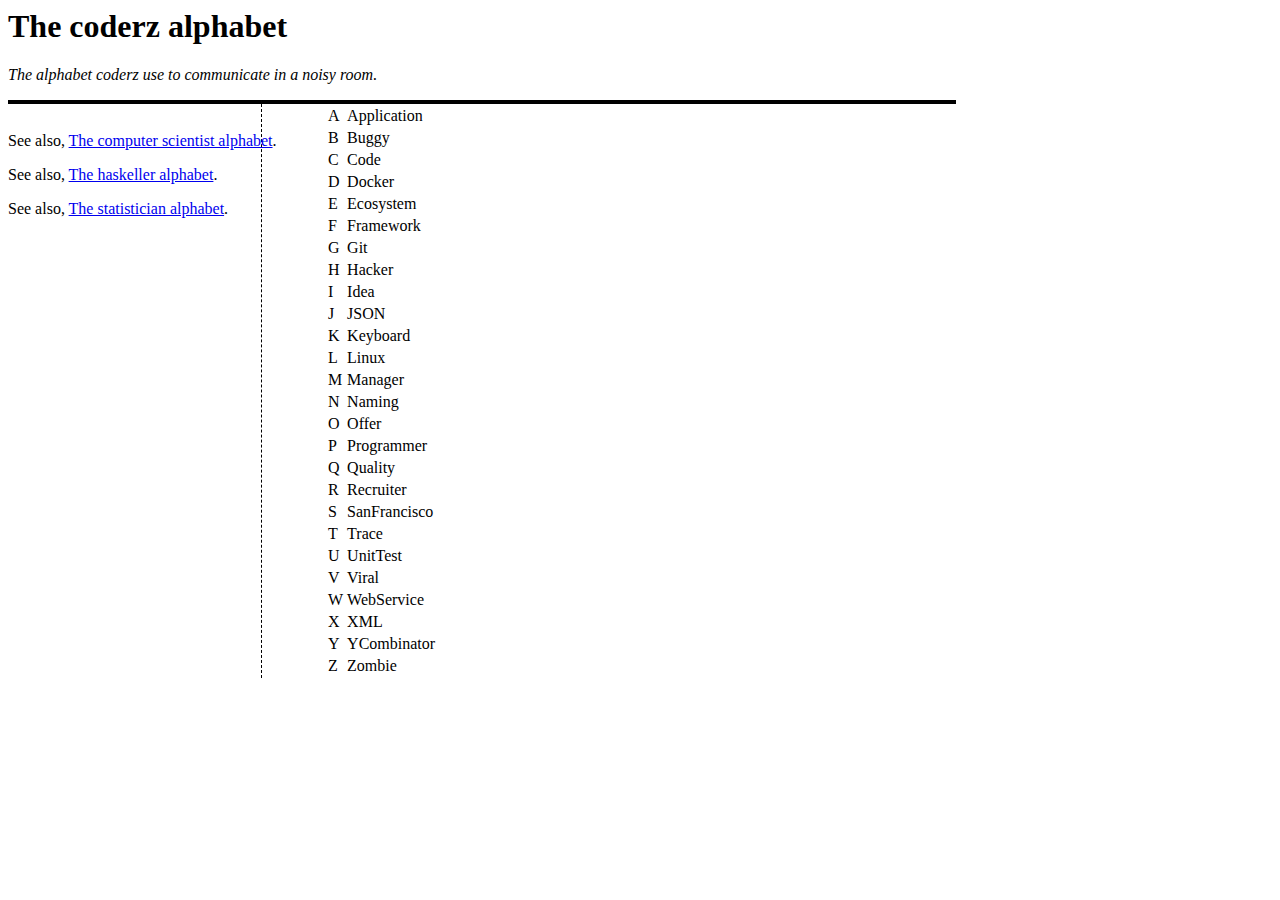
<file: blog/coderz-alphabet.html>
<html><head>
		<meta http-equiv="Content-Type" content="text/html; charset=UTF-8">
		<title>Coderz alphabet</title>
		<style>#heading {width:75%; margin:0%; padding:0%;border-bottom: 4px solid black}
			#sidebar{float:left; padding-top: 1em}
			.todo{background-color:red}
			.nospam{display:none}
			h2 {background-image:url(pics/dot.png); background-repeat:no-repeat; padding-left:18px}
			#main {width:50%; margin-left: 20%; padding-left:5%; border-left: 1px dashed black}
			.didascalie{font-style:italic}
			a img{border:none}
			.code{font-family:monospace; background-color: #aaaaaa; font-weight:bold; padding-left:1em; border-color:red; border-style:solid; border-width:1px}
		</style>
		</head><body>
		<div id="heading">
			<h1>The coderz alphabet</h1>
			<p class="didascalie">The alphabet coderz use to communicate in a noisy room.</p>
			<div id="sidebar">
				<p>See also, <a href="computer-scientist-alphabet.html">The computer scientist alphabet</a>. </p>
				<p>See also, <a href="haskeller-alphabet.html">The haskeller alphabet</a>. </p>
				<p>See also, <a href="statistician-alphabet.html">The statistician alphabet</a>. </p>
			</div>
		</div>
		<div id="main">
		<table>
			<tr><td>A</td><td>Application</td></tr>
			<tr><td>B</td><td>Buggy</td></tr>
			<tr><td>C</td><td>Code</td></tr>
			<tr><td>D</td><td>Docker</td></tr>
			<tr><td>E</td><td>Ecosystem</td></tr>
			<tr><td>F</td><td>Framework</td></tr>
			<tr><td>G</td><td>Git</td></tr>
			<tr><td>H</td><td>Hacker</td></tr>
			<tr><td>I</td><td>Idea</td></tr>
			<tr><td>J</td><td>JSON</td></tr>
			<tr><td>K</td><td>Keyboard</td></tr>
			<tr><td>L</td><td>Linux</td></tr>
			<tr><td>M</td><td>Manager</td></tr>
			<tr><td>N</td><td>Naming</td></tr>
			<tr><td>O</td><td>Offer</td></tr>
			<tr><td>P</td><td>Programmer</td></tr>
			<tr><td>Q</td><td>Quality</td></tr>
			<tr><td>R</td><td>Recruiter</td></tr>
			<tr><td>S</td><td>SanFrancisco<td></tr>
			<tr><td>T</td><td>Trace</td></tr>
			<tr><td>U</td><td>UnitTest</td></tr>
			<tr><td>V</td><td>Viral</td></tr>
			<tr><td>W</td><td>WebService<td></tr>
			<tr><td>X</td><td>XML<td></tr>
			<tr><td>Y</td><td>YCombinator<td></tr>
			<tr><td>Z</td><td>Zombie</td></tr>
		</table>
		</div>
</body></html>
</file>
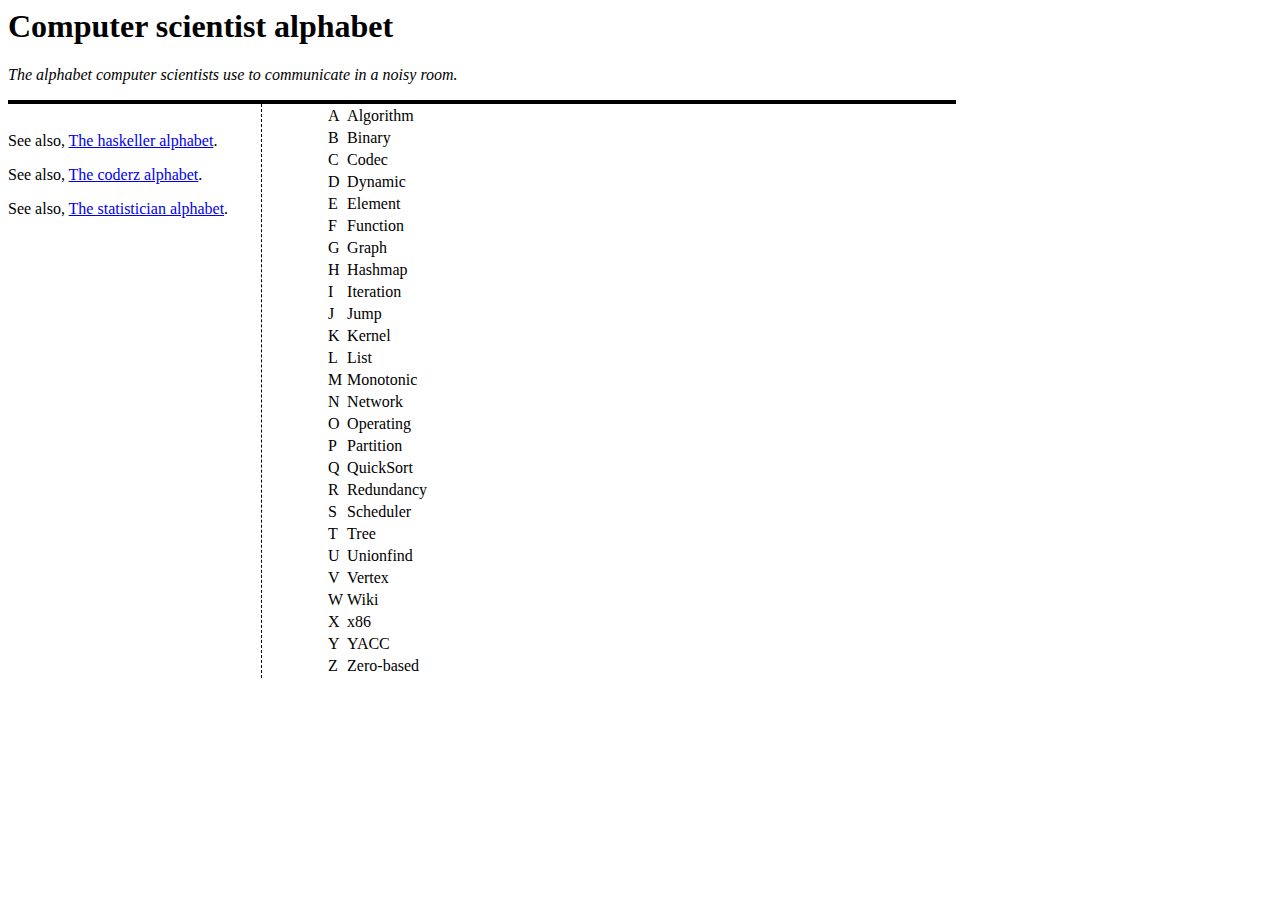
<file: blog/computer-scientist-alphabet.html>
<html><head>
		<meta http-equiv="Content-Type" content="text/html; charset=UTF-8">
		<title>Computer scientist alphabet</title>
		<style>#heading {width:75%; margin:0%; padding:0%;border-bottom: 4px solid black}
			#sidebar{float:left; padding-top: 1em}
			.todo{background-color:red}
			.nospam{display:none}
			h2 {background-image:url(pics/dot.png); background-repeat:no-repeat; padding-left:18px}
			#main {width:50%; margin-left: 20%; padding-left:5%; border-left: 1px dashed black}
			.didascalie{font-style:italic}
			a img{border:none}
			.code{font-family:monospace; background-color: #aaaaaa; font-weight:bold; padding-left:1em; border-color:red; border-style:solid; border-width:1px}
		</style>
		</head><body>
		<div id="heading">
			<h1>Computer scientist alphabet</h1>
			<p class="didascalie">The alphabet computer scientists use to communicate in a noisy room.</p>
			<div id="sidebar">
				<p>See also, <a href="haskeller-alphabet.html">The haskeller alphabet</a>. </p>
				<p>See also, <a href="coderz-alphabet.html">The coderz alphabet</a>. </p>
				<p>See also, <a href="statistician-alphabet.html">The statistician alphabet</a>. </p>
			</div>
		</div>
		<div id="main">
		<table>
			<tr><td>A</td><td>Algorithm</td></tr>
			<tr><td>B</td><td>Binary</td></tr>
			<tr><td>C</td><td>Codec</td></tr>
			<tr><td>D</td><td>Dynamic</td></tr>
			<tr><td>E</td><td>Element</td></tr>
			<tr><td>F</td><td>Function</td></tr>
			<tr><td>G</td><td>Graph</td></tr>
			<tr><td>H</td><td>Hashmap</td></tr>
			<tr><td>I</td><td>Iteration</td></tr>
			<tr><td>J</td><td>Jump</td></tr>
			<tr><td>K</td><td>Kernel</td></tr>
			<tr><td>L</td><td>List</td></tr>
			<tr><td>M</td><td>Monotonic</td></tr>
			<tr><td>N</td><td>Network</td></tr>
			<tr><td>O</td><td>Operating</td></tr>
			<tr><td>P</td><td>Partition</td></tr>
			<tr><td>Q</td><td>QuickSort</td></tr>
			<tr><td>R</td><td>Redundancy</td></tr>
			<tr><td>S</td><td>Scheduler</td></tr>
			<tr><td>T</td><td>Tree<td></tr>
			<tr><td>U</td><td>Unionfind</td></tr>
			<tr><td>V</td><td>Vertex<td></tr>
			<tr><td>W</td><td>Wiki</td></tr>
			<tr><td>X</td><td>x86<td></tr>
			<tr><td>Y</td><td>YACC<td></tr>
			<tr><td>Z</td><td>Zero-based</td></tr>
		</table>
		</div>
</body></html>
</file>
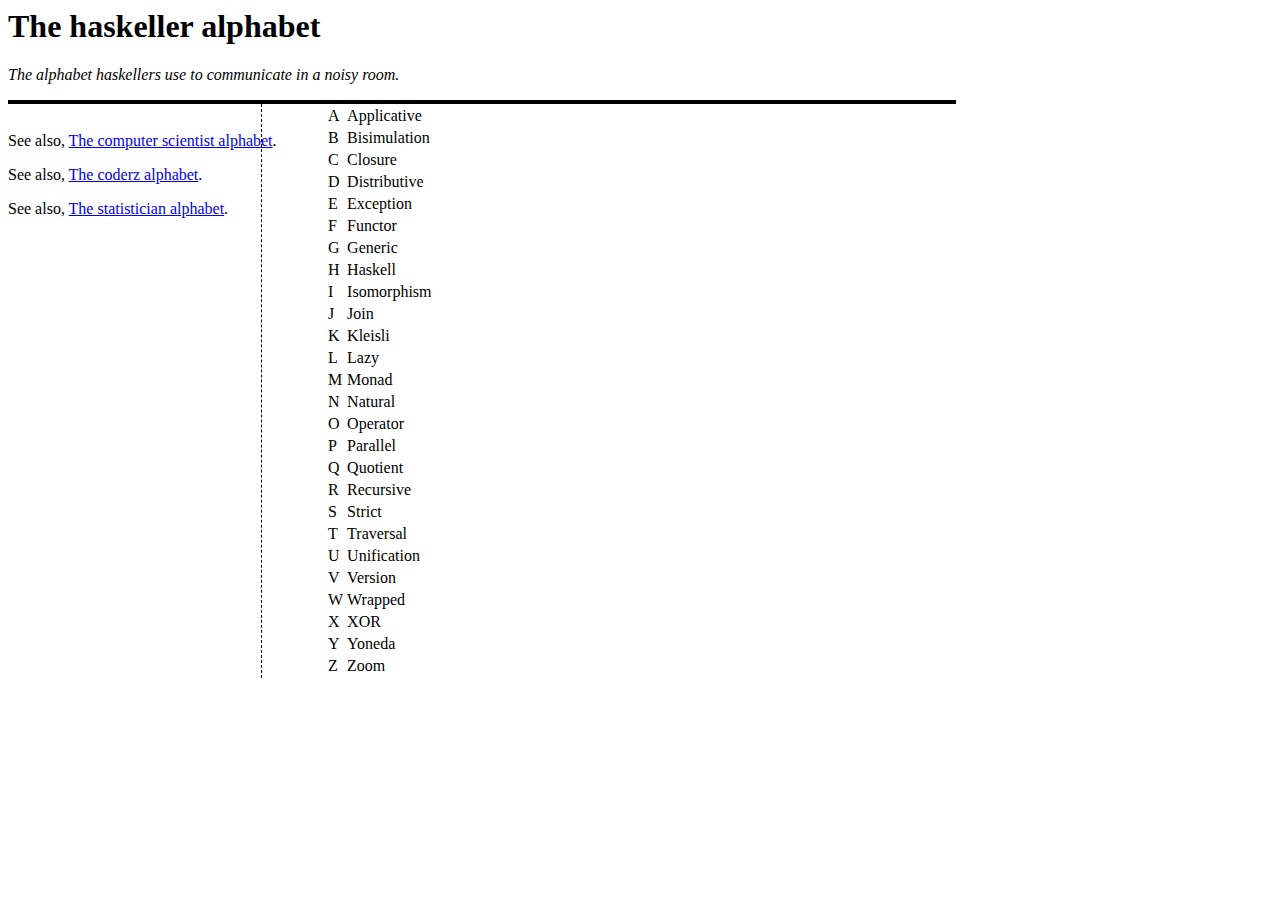
<file: blog/haskeller-alphabet.html>
<html><head>
		<meta http-equiv="Content-Type" content="text/html; charset=UTF-8">
		<title>Haskeller alphabet</title>
		<style>#heading {width:75%; margin:0%; padding:0%;border-bottom: 4px solid black}
			#sidebar{float:left; padding-top: 1em}
			.todo{background-color:red}
			.nospam{display:none}
			h2 {background-image:url(pics/dot.png); background-repeat:no-repeat; padding-left:18px}
			#main {width:50%; margin-left: 20%; padding-left:5%; border-left: 1px dashed black}
			.didascalie{font-style:italic}
			a img{border:none}
			.code{font-family:monospace; background-color: #aaaaaa; font-weight:bold; padding-left:1em; border-color:red; border-style:solid; border-width:1px}
		</style>
		</head><body>
		<div id="heading">
			<h1>The haskeller alphabet</h1>
			<p class="didascalie">The alphabet haskellers use to communicate in a noisy room.</p>
			<div id="sidebar">
				<p>See also, <a href="computer-scientist-alphabet.html">The computer scientist alphabet</a>. </p>
				<p>See also, <a href="coderz-alphabet.html">The coderz alphabet</a>. </p>
				<p>See also, <a href="statistician-alphabet.html">The statistician alphabet</a>. </p>
			</div>
		</div>
		<div id="main">
		<table>
			<tr><td>A</td><td>Applicative</td></tr>
			<tr><td>B</td><td>Bisimulation</td></tr>
			<tr><td>C</td><td>Closure</td></tr>
			<tr><td>D</td><td>Distributive</td></tr>
			<tr><td>E</td><td>Exception</td></tr>
			<tr><td>F</td><td>Functor</td></tr>
			<tr><td>G</td><td>Generic</td></tr>
			<tr><td>H</td><td>Haskell</td></tr>
			<tr><td>I</td><td>Isomorphism</td></tr>
			<tr><td>J</td><td>Join</td></tr>
			<tr><td>K</td><td>Kleisli</td></tr>
			<tr><td>L</td><td>Lazy</td></tr>
			<tr><td>M</td><td>Monad</td></tr>
			<tr><td>N</td><td>Natural</td></tr>
			<tr><td>O</td><td>Operator</td></tr>
			<tr><td>P</td><td>Parallel</td></tr>
			<tr><td>Q</td><td>Quotient</td></tr>
			<tr><td>R</td><td>Recursive</td></tr>
			<tr><td>S</td><td>Strict<td></tr>
			<tr><td>T</td><td>Traversal</td></tr>
			<tr><td>U</td><td>Unification</td></tr>
			<tr><td>V</td><td>Version</td></tr>
			<tr><td>W</td><td>Wrapped<td></tr>
			<tr><td>X</td><td>XOR<td></tr>
			<tr><td>Y</td><td>Yoneda<td></tr>
			<tr><td>Z</td><td>Zoom</td></tr>
		</table>
		</div>
</body></html>
</file>
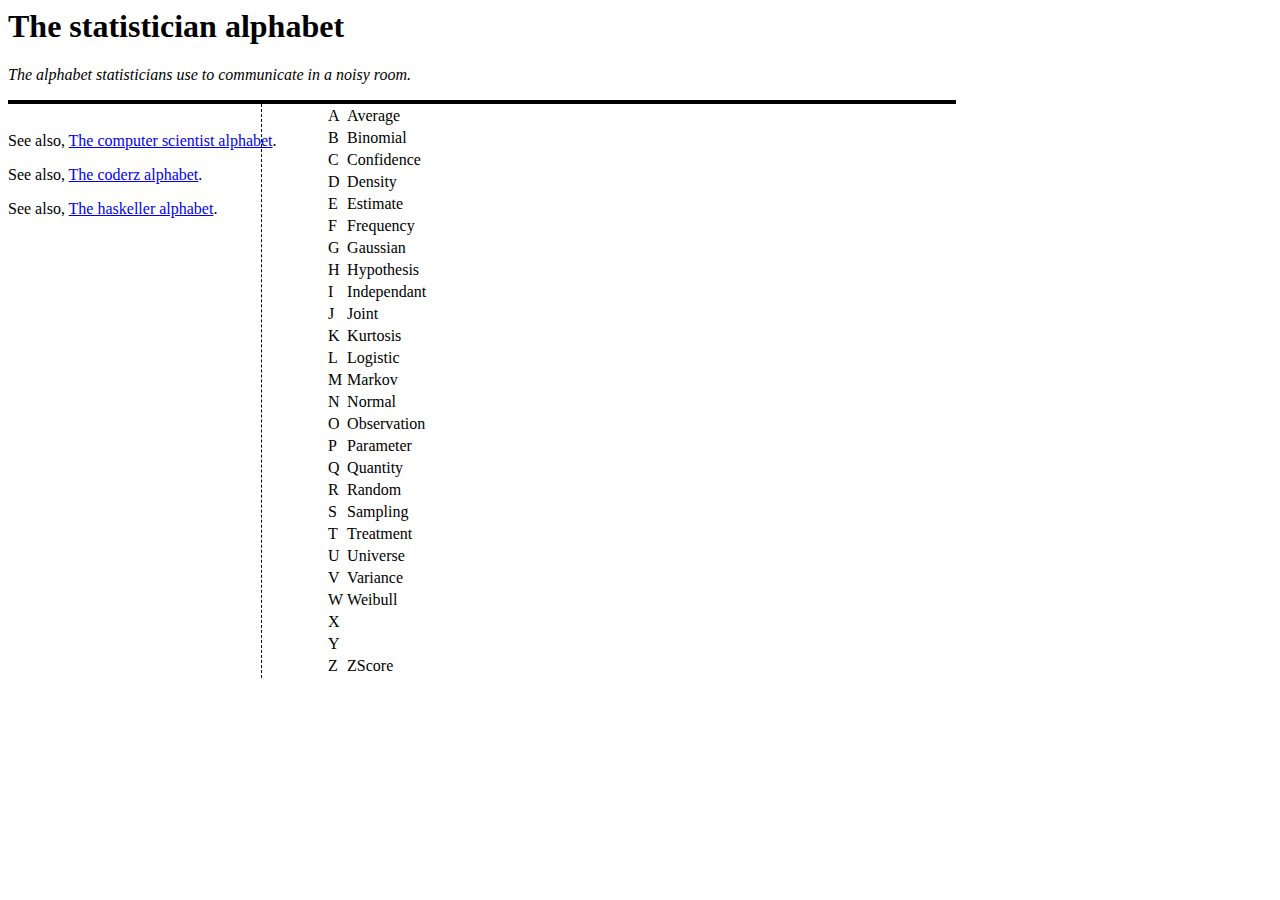
<file: blog/statistician-alphabet.html>
<html><head>
		<meta http-equiv="Content-Type" content="text/html; charset=UTF-8">
		<title>Statistician alphabet</title>
		<style>#heading {width:75%; margin:0%; padding:0%;border-bottom: 4px solid black}
			#sidebar{float:left; padding-top: 1em}
			.todo{background-color:red}
			.nospam{display:none}
			h2 {background-image:url(pics/dot.png); background-repeat:no-repeat; padding-left:18px}
			#main {width:50%; margin-left: 20%; padding-left:5%; border-left: 1px dashed black}
			.didascalie{font-style:italic}
			a img{border:none}
			.code{font-family:monospace; background-color: #aaaaaa; font-weight:bold; padding-left:1em; border-color:red; border-style:solid; border-width:1px}
		</style>
		</head><body>
		<div id="heading">
			<h1>The statistician alphabet</h1>
			<p class="didascalie">The alphabet statisticians use to communicate in a noisy room.</p>
			<div id="sidebar">
				<p>See also, <a href="computer-scientist-alphabet.html">The computer scientist alphabet</a>. </p>
				<p>See also, <a href="coderz-alphabet.html">The coderz alphabet</a>. </p>
				<p>See also, <a href="haskeller-alphabet.html">The haskeller alphabet</a>. </p>
			</div>
		</div>
		<div id="main">
		<table>
			<tr><td>A</td><td>Average</td></tr>
			<tr><td>B</td><td>Binomial</td></tr>
			<tr><td>C</td><td>Confidence</td></tr>
			<tr><td>D</td><td>Density</td></tr>
			<tr><td>E</td><td>Estimate</td></tr>
			<tr><td>F</td><td>Frequency</td></tr>
			<tr><td>G</td><td>Gaussian</td></tr>
			<tr><td>H</td><td>Hypothesis</td></tr>
			<tr><td>I</td><td>Independant</td></tr>
			<tr><td>J</td><td>Joint</td></tr>
			<tr><td>K</td><td>Kurtosis</td></tr>
			<tr><td>L</td><td>Logistic</td></tr>
			<tr><td>M</td><td>Markov</td></tr>
			<tr><td>N</td><td>Normal</td></tr>
			<tr><td>O</td><td>Observation</td></tr>
			<tr><td>P</td><td>Parameter</td></tr>
			<tr><td>Q</td><td>Quantity</td></tr>
			<tr><td>R</td><td>Random</td></tr>
			<tr><td>S</td><td>Sampling</td></tr>
			<tr><td>T</td><td>Treatment</td></tr>
			<tr><td>U</td><td>Universe</td></tr>
			<tr><td>V</td><td>Variance</td></tr>
			<tr><td>W</td><td>Weibull</td></tr>
			<tr><td>X</td><td></td></tr>
			<tr><td>Y</td><td></td></tr>
			<tr><td>Z</td><td>ZScore</td></tr>
		</table>
		</div>
</body></html>
</file>
